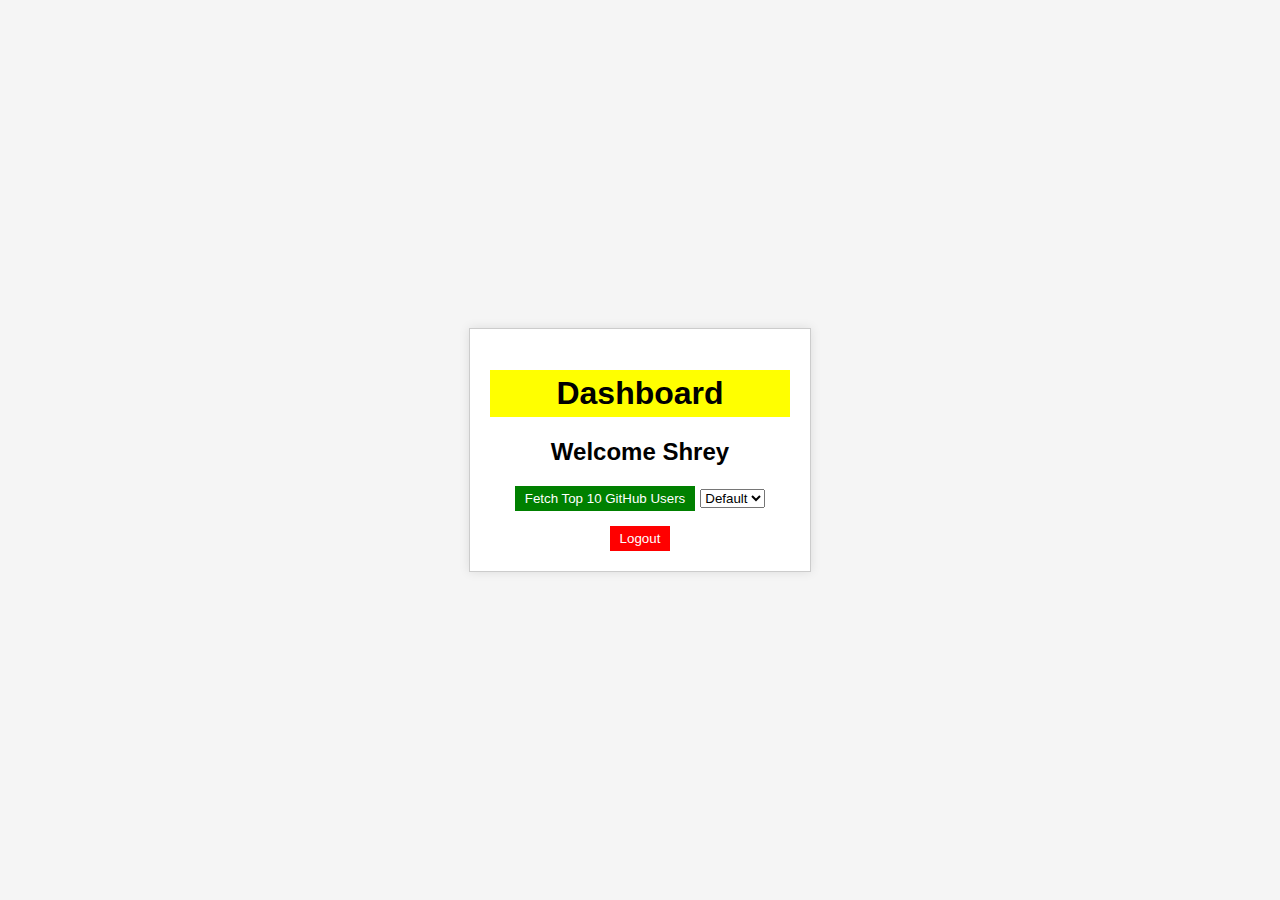
<file: dash.html>
<!DOCTYPE html>
<html lang="en">
<head>
    <meta charset="UTF-8">
    <meta name="viewport" content="width=device-width, initial-scale=1.0">
    <title>Dashboard</title>
    <link rel="stylesheet" href="dashstyle.css">
</head>
<body>
    <div class="dashboard">
        <h1 class="dashboard-title" style="text-align: center;">Dashboard</h1>
        <h2>Welcome Shrey</h2>
        
        <div class="controls">
            <button id="fetch-users-btn" onclick="fetchGitHubUsers()">Fetch Top 10 GitHub Users</button>
            <select id="user-filter">
                <option value="default">Default</option>
            </select>
        </div>
        
        <div id="user-list">
        </div>
        
        <button id="logout-btn" onclick="logout()">Logout</button>
    </div>

    <script src="dashscript.js"></script>
</body>
</html>
</file>
<file: dashstyle.css>
body {
    font-family: Arial, sans-serif;
    display: flex;
    justify-content: center;
    align-items: center;
    min-height: 100vh;
    margin: 0;
    background-color: #f5f5f5;
}

.dashboard {
    text-align: center;
    width: 300px;
    padding: 20px;
    border: 1px solid #ccc;
    background-color: #fff;
    box-shadow: 0 0 10px rgba(0, 0, 0, 0.1);
}

.dashboard-title {
    background-color: yellow;
    padding: 5px;
    color: black;
}

.controls {
    display: flex;
    justify-content: center;
    align-items: center;
    margin: 10px 0;
}

#fetch-users-btn {
    background-color: green;
    color: white;
    border: none;
    padding: 5px 10px;
    cursor: pointer;
}

#user-filter {
    margin-left: 5px;
}

#user-list {
    margin: 15px 0;
    color: blue;
}

#user-list a {
    display: block;
    color: blue;
    text-decoration: none;
}

#logout-btn {
    background-color: red;
    color: white;
    border: none;
    padding: 5px 10px;
    cursor: pointer;
}
</file>
